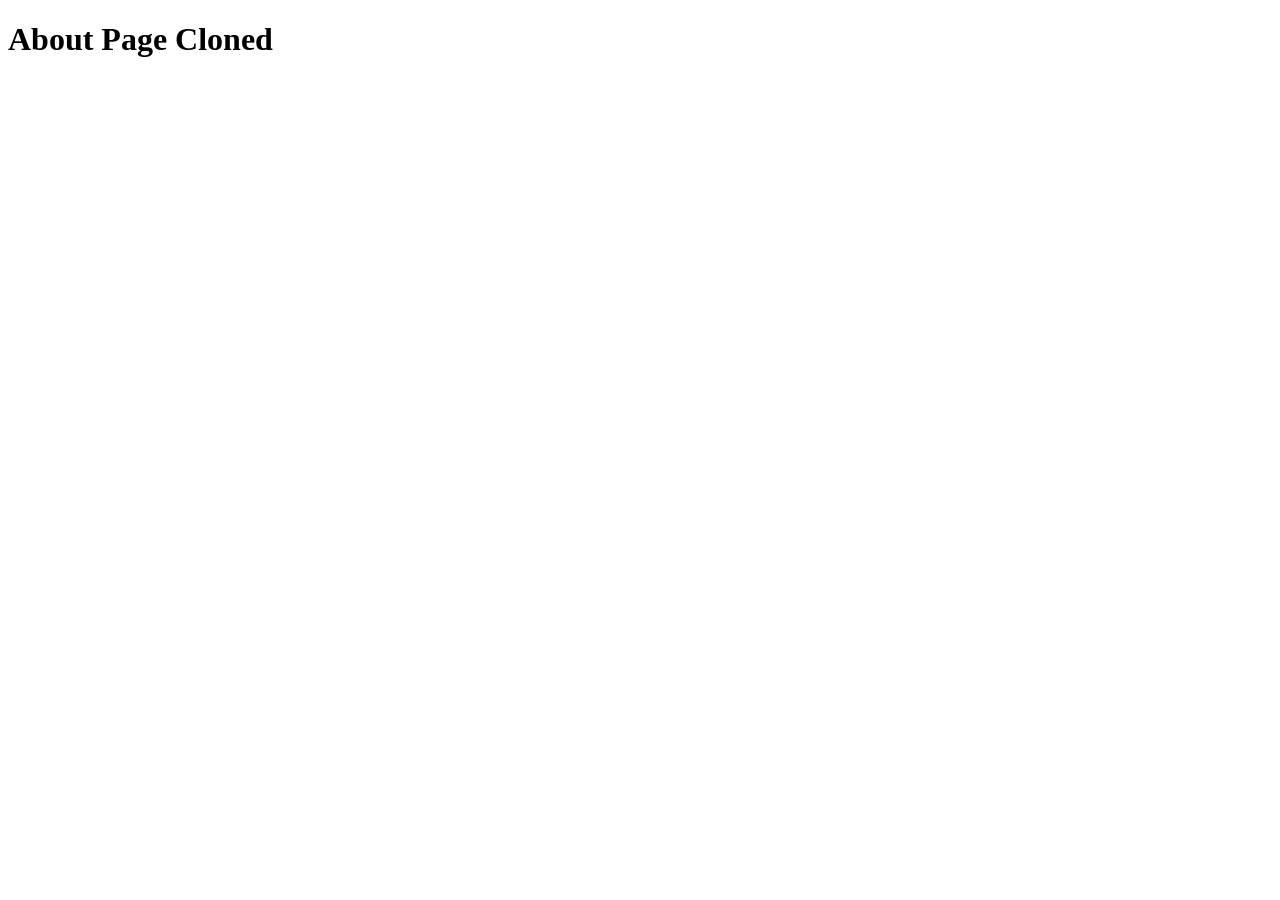
<file: about.html>
<!DOCTYPE html>
<html lang="en">
<head>
    <meta charset="UTF-8">
    <meta name="viewport" content="width=device-width, initial-scale=1.0">
    <title>About</title>
</head>
<body>
    <h1>About Page Cloned</h1>

</body>
</html>
</file>
